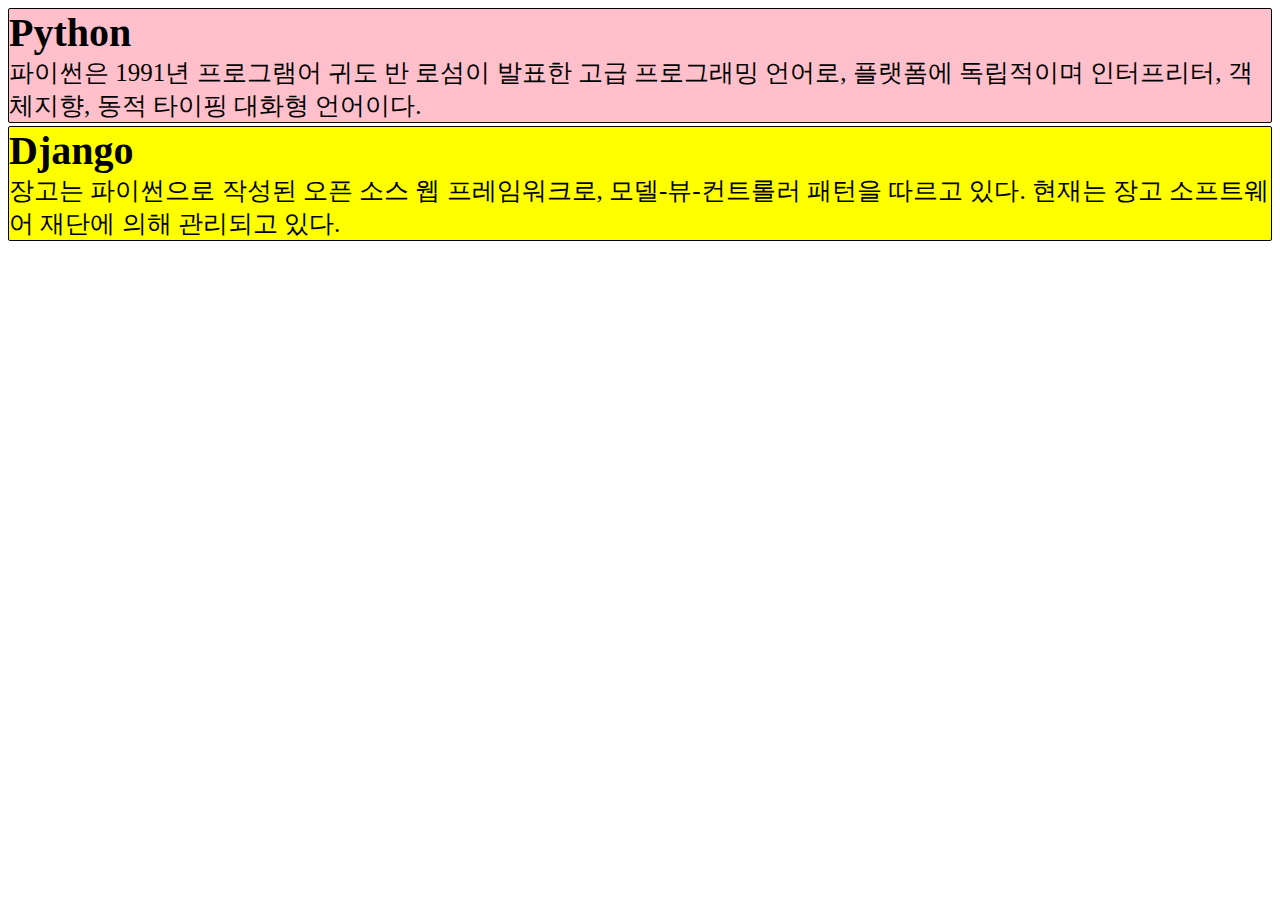
<file: templates/css_test.html>
<!DOCTYPE html>
<html lang="en">
<head>
  <meta charset="UTF-8">
  <title>Title</title>
  <style>
    .chapter{
      border:1px solid black;
      border-radius: 2px;
      margin-bottom: 3px;
    }
    .title{
      font-size: 40px;
      font-weight: bold;
    }
    .content{
      font-size: 25px;
    }
    #python {
      background-color: pink;
    }
    #django {
      background-color: yellow;
    }
  </style>

</head>
<body>

  <div id="python" class="chapter">
    <div class="title">Python</div>
    <div class="content">
    파이썬은 1991년 프로그램어 귀도 반 로섬이 발표한 고급 프로그래밍 언어로,
    플랫폼에 독립적이며 인터프리터, 객체지향, 동적 타이핑 대화형 언어이다.
    </div>
  </div>

  <div id="django" class="chapter">
    <div class="title">Django</div>
    <div class="content">
    장고는 파이썬으로 작성된 오픈 소스 웹 프레임워크로, 모델-뷰-컨트롤러 패턴을
    따르고 있다. 현재는 장고 소프트웨어 재단에 의해 관리되고 있다.
    </div>
  </div>

</body>
</html>
</file>
